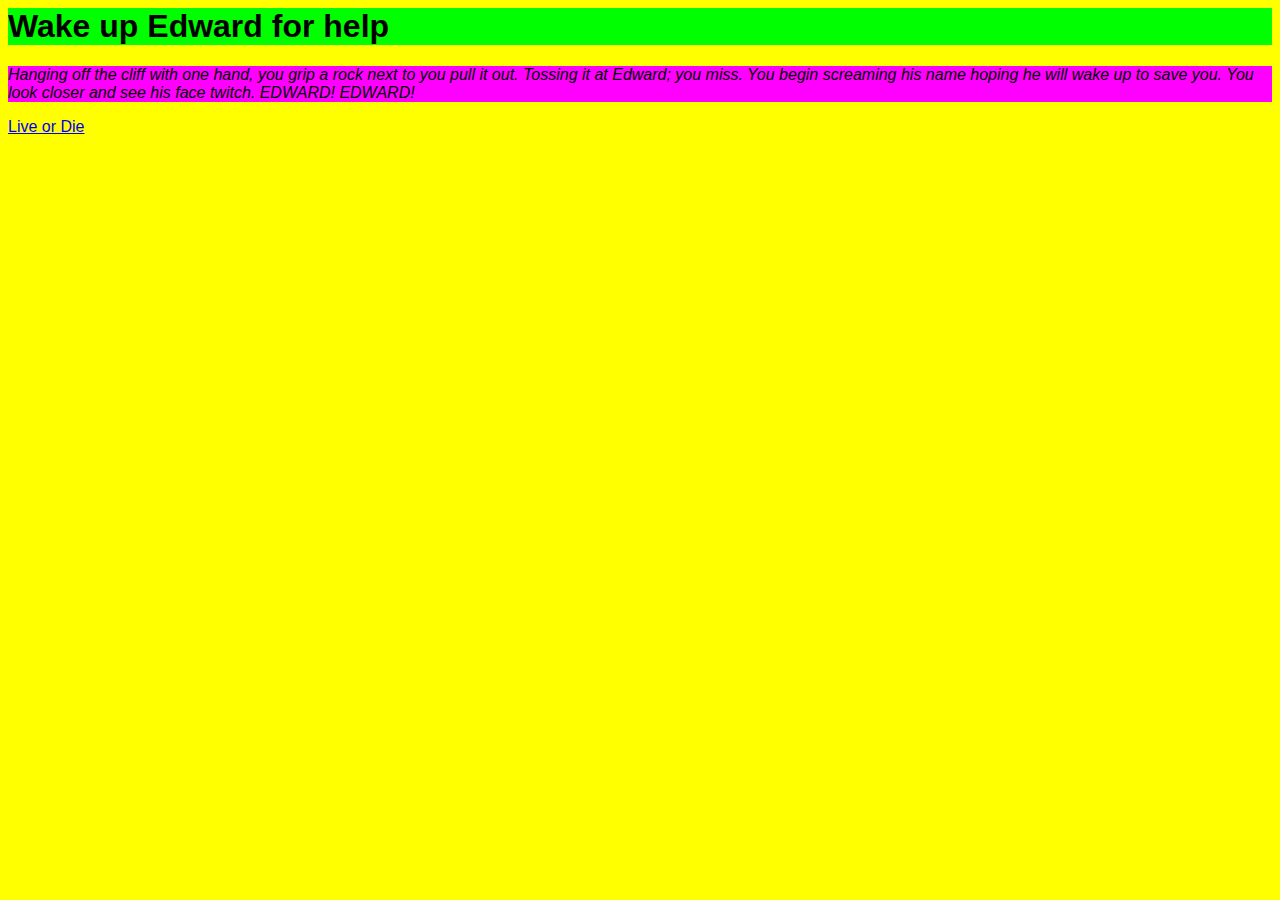
<file: seg2.2.html>
<!DOCTYPE html Axel Flores>
<html>
  <head>
    <style>
    html * {font-family: "Comic Sans MS", cursive, sans-serif;

    }
    body {
    background-color: yellow;
}

h1 {
    background-color: #00ff00;
}

p {
    background-color: rgb(255,0,255);
    font-style: italic;
}

    a:hover {
      background-color: orange;
    }
    </style>
    <link rel="tabs" href="tabs.css"/>
    <title> Throw the Rock</title>
  </head>
  <body>
    <h1> Wake up Edward for help</h1>
    <p>Hanging off the cliff with one hand, you grip a rock next to you pull it out. Tossing it at
       Edward; you miss. You begin screaming his name hoping he will wake up to save you. You look
       closer and see his face twitch. EDWARD! EDWARD!
   </p>

    <nav>
      <div>
        <a href="End1.html">Live or Die</a>
      </div>

    </nav>
</body>
</file>
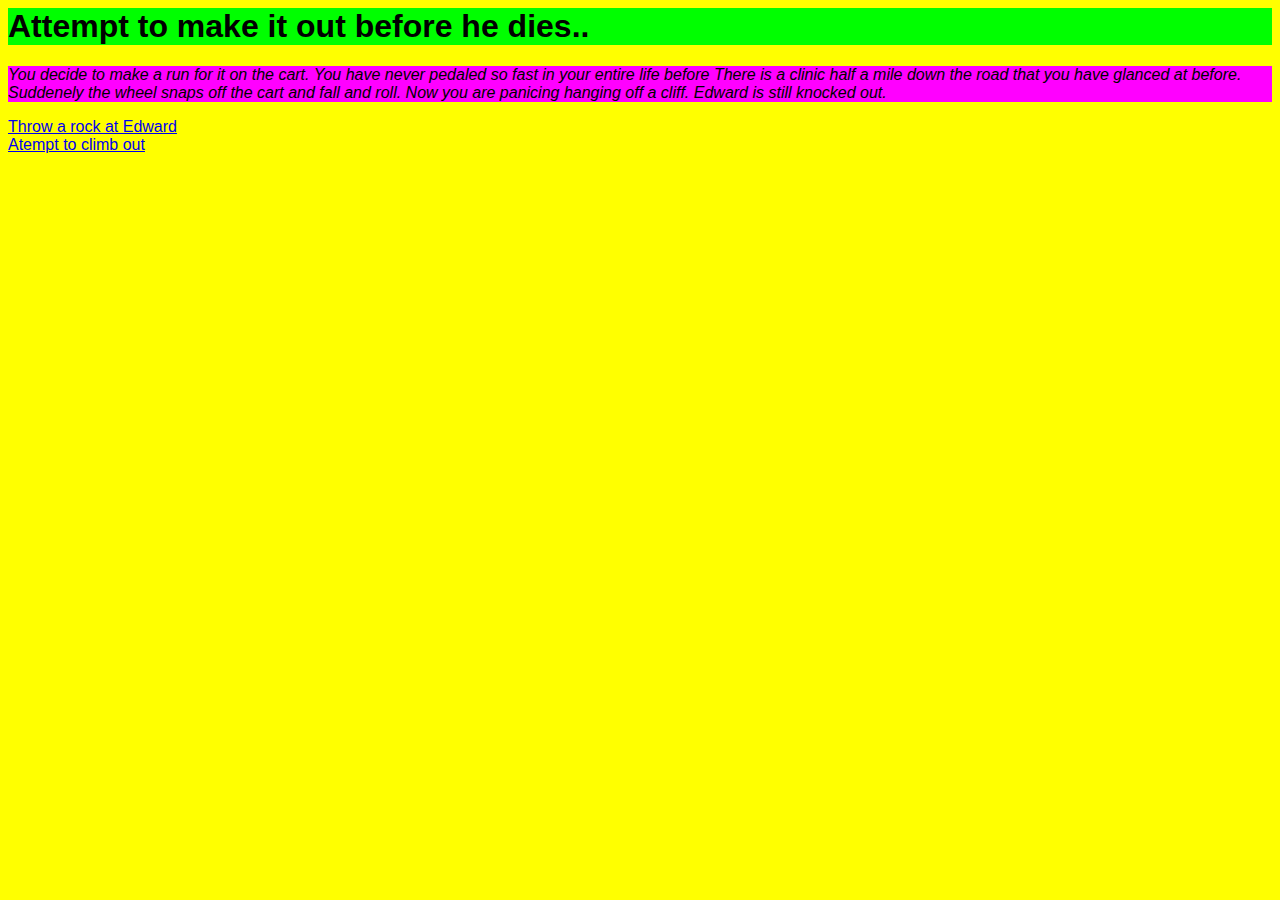
<file: seg2.html>
<!DOCTYPE html Axel Flores>
<html>
  <head>
    <style>
    html * {font-family: "Comic Sans MS", cursive, sans-serif;

    }
    body {
    background-color: yellow;
}

h1 {
    background-color: #00ff00;
}

p {
    background-color: rgb(255,0,255);
    font-style: italic;
}

    a:hover {
      background-color: orange;
    }
    </style>
    <link rel="tabs" href="tabs1.css"/>
    <title> Panic Mode</title>
  </head>
  <body>
    <h1> Attempt to make it out before he dies.. </h1>
    <p>You decide to make a run for it on the cart. You have never pedaled so fast in your entire life before
     There is a clinic half a mile down the road that you have glanced at before. Suddenely the wheel snaps off
    the cart and fall and roll. Now you are panicing hanging off a cliff. Edward is still knocked out.
   </p>

    <nav>
      <div>
        <a href="seg2.2.html">Throw a rock at Edward</a>
      </div>
      <div>
        <a href="seg2.3.html">Atempt to climb out</a>
      </div>
    </nav>
</body>
</html>
</file>
<file: tabs1.css>
body {
    background-color: yellow;
}

h1 {
    background-color: #00ff00;
}

p {
    background-color: rgb(255,0,255);
    font-style: italic;
}

html * {font-family: "Comic Sans MS", cursive, sans-serif;

}
</file>
